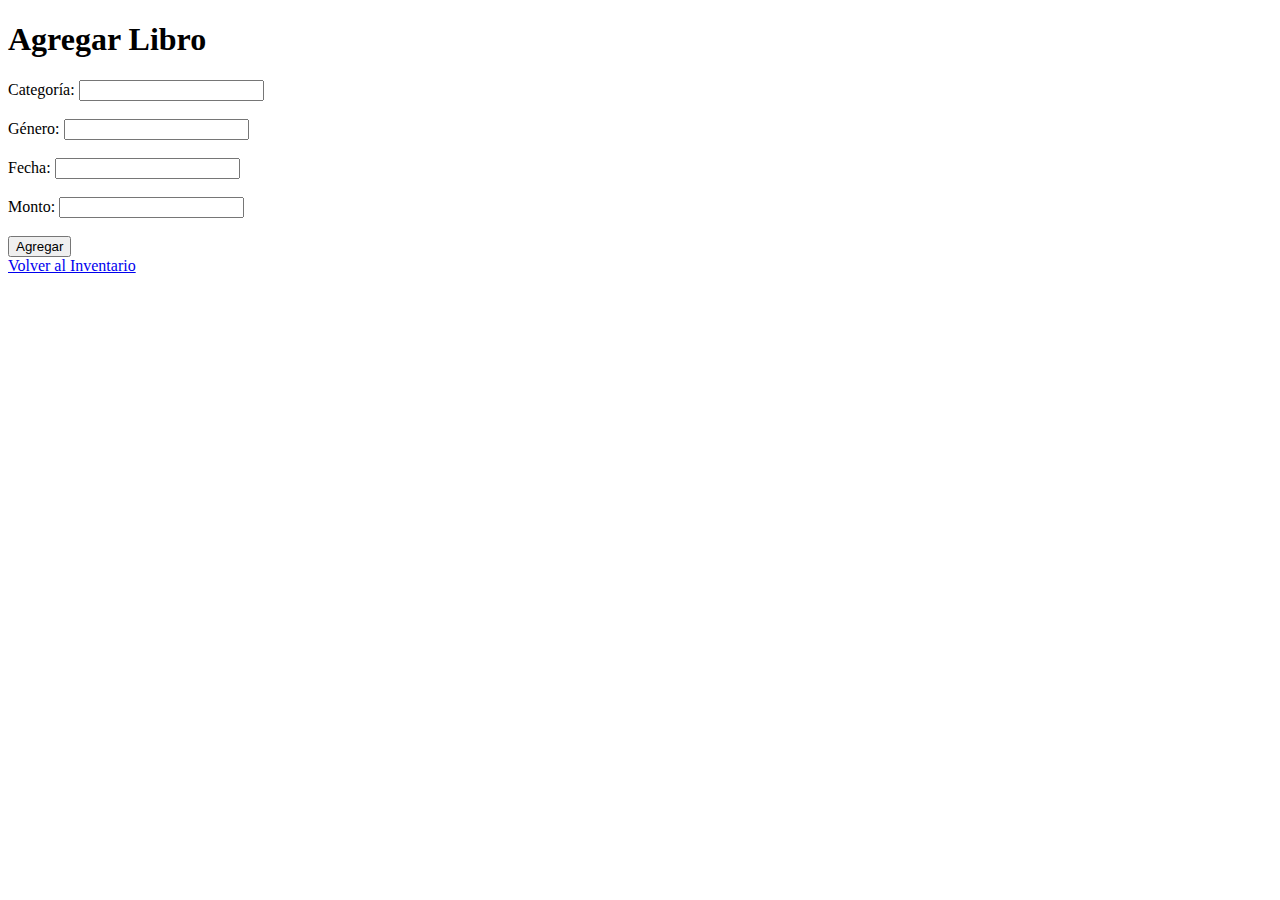
<file: libro.html>
<!DOCTYPE html>
<html lang="en">
<head>
    <meta charset="UTF-8">
    <meta name="viewport" content="width=device-width, initial-scale=1.0">
    <title>Agregar Libro</title>
</head>
<body>
    <h1>Agregar Libro</h1>
    <form method="POST">
        <label for="categoria">Categoría:</label>
        <input type="text" id="categoria" name="categoria" required><br><br>

        <label for="genero">Género:</label>
        <input type="text" id="genero" name="genero" required><br><br>

        <label for="fecha">Fecha:</label>
        <input type="text" id="fecha" name="fecha" required><br><br>

        <label for="monto">Monto:</label>
        <input type="text" id="monto" name="monto" required><br><br>

        <input type="submit" value="Agregar">
    </form>
    <a href="{{ url_for('index') }}">Volver al Inventario</a>
</body>
</html>
</file>
